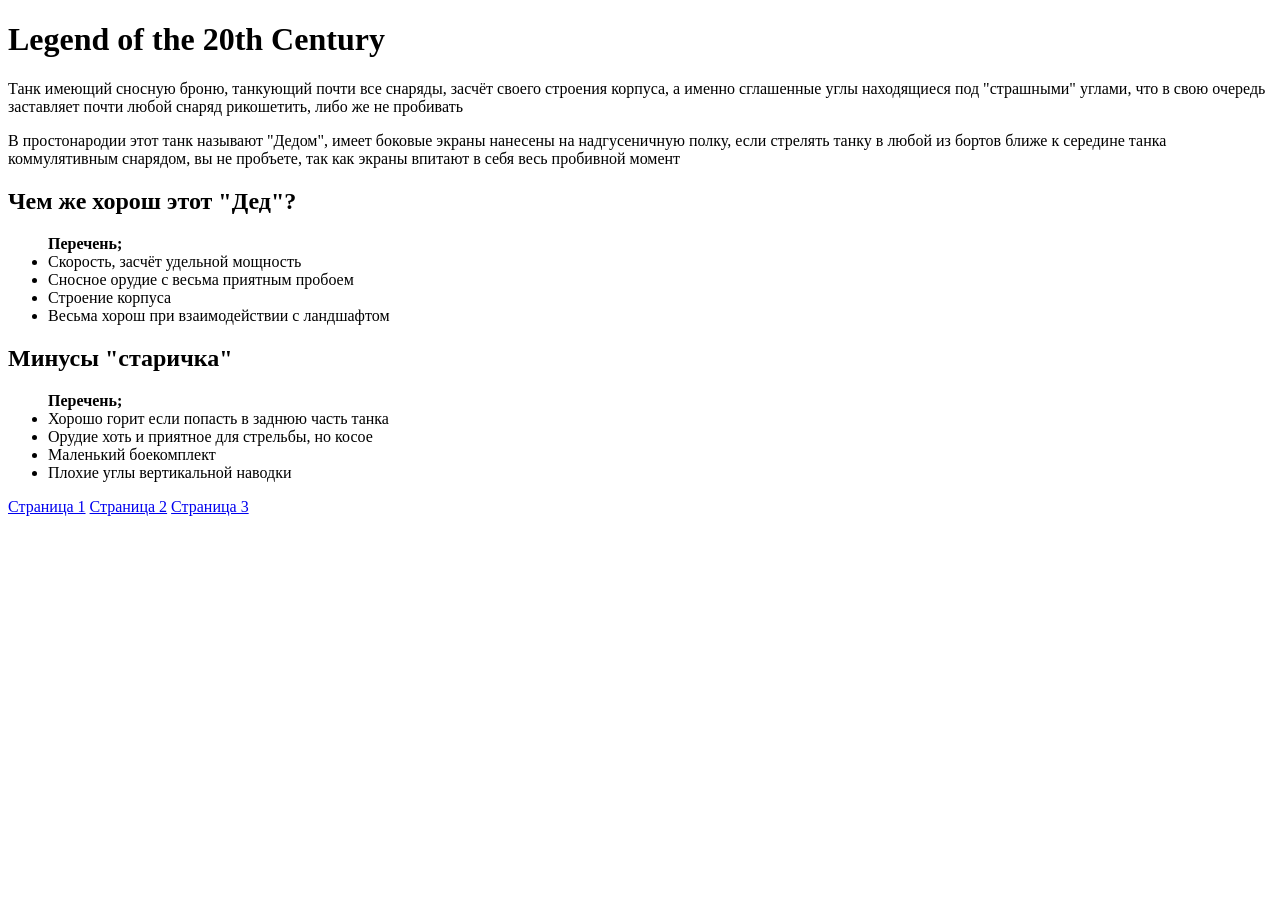
<file: IS-7Dz/index.html>
<!DOCTYPE html>
<head>
    <meta charset="utf-8">
    <meta name="viewport" content="width=device-width, initial-scale=1">
    <title>Is-7, world giant of 20 century</title>
    <link rel="stylesheet" type="text/css" href="E:\IS-7Dz\Style\Style.css">
</head>
<body>
<div class="content-wrapper">
<h1 id="Mega"><b>Legend of the 20th Century</b></h1>
<p>Танк имеющий сносную броню, танкующий почти все снаряды, засчёт своего строения корпуса, а именно сглашенные углы находящиеся под "страшными" углами, что в свою очередь заставляет почти любой снаряд рикошетить, либо же не пробивать</p>
<p>В простонародии этот танк называют "Дедом", имеет боковые экраны нанесены на надгусеничную полку, если стрелять танку в любой из бортов ближе к середине танка коммулятивным снарядом, вы не пробъете, так как экраны впитают в себя весь пробивной момент</p>
<h2>Чем же хорош этот "Дед"?</h2>
<ul><b>Перечень;</b>
    <li>Скорость, засчёт удельной мощность</li>
    <li>Сносное орудие с весьма приятным пробоем</li>
    <li>Строение корпуса</li>
    <li>Весьма хорош при взаимодействии с ландшафтом</li>
</ul>
<h2>Минусы "старичка"</h2>
<ul><b>Перечень;</b>
   <li>Хорошо горит если попасть в заднюю часть танка</li>
   <li>Орудие хоть и приятное для стрельбы, но косое</li>
    <li>Маленький боекомплект</li>
   <li>Плохие углы вертикальной наводки</li>
</ul>
</div>
<div>
	<nav class="menu">
        <a class="menu-link" href="E:\IS-7Dz\index.html">Страница 1</a>
        <a class="menu-link" href="E:\IS-7Dz\Pages\pagecontacs.html" target="_blank">Страница 2</a>
        <a class="menu-link" href="E:\IS-7Dz\Pages\pageimg.html" target="_blank">Страница 3</a>
</nav>
</div>
</body>
</html>
</file>
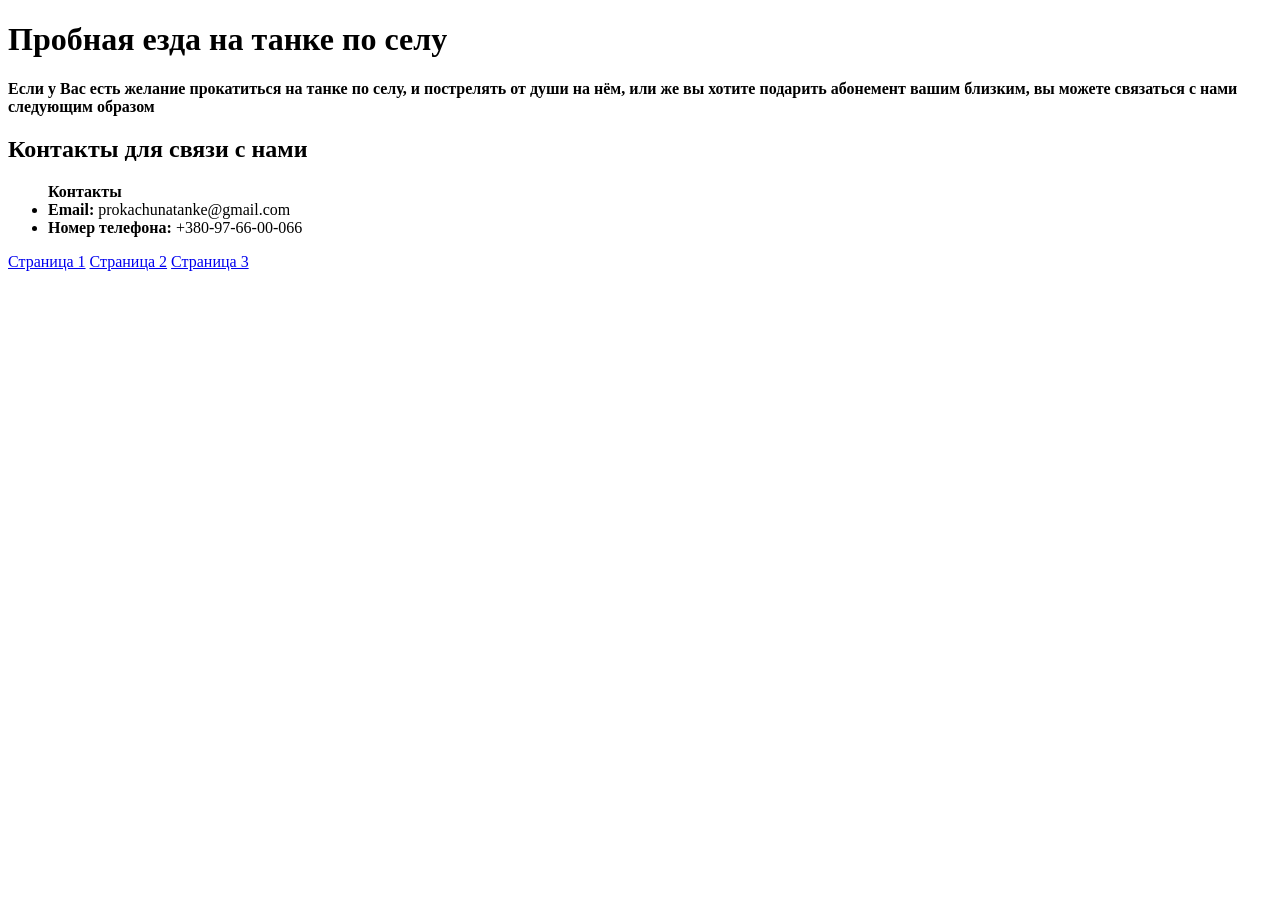
<file: IS-7Dz/Pages/pagecontacs.html>
<!DOCTYPE html>
<head>
    <meta charset="utf-8">
    <meta name="viewport" content="width=device-width, initial-scale=1">
    <title>Contact Us Page</title>
    <link rel="stylesheet" type="text/css" href="E:\IS-7Dz\Style\Style.css">
</head>
<body>
<div class="content-wrapper">
<h1>Пробная езда на танке по селу</h1>
<p><b>Если у Вас есть желание прокатиться на танке по селу, и пострелять от души на нём, или же вы хотите подарить абонемент вашим близким, вы можете связаться с нами следующим образом</b></p>
<h2>Контакты для связи с нами</h2>
<ul><b>Контакты</b>
   <li><b>Email:</b> prokachunatanke@gmail.com</li>
   <li><b>Номер телефона:</b> +380-97-66-00-066</li>
</ul>
</div>
<nav class="menu">
    <a class="menu-link" href="E:\IS-7Dz\index.html">Страница 1</a>
    <a class="menu-link" href="E:\IS-7Dz\Pages\pagecontacs.html" target="_blank">Страница 2</a>
    <a class="menu-link" href="E:\IS-7Dz\Pages\pageimg.html" target="_blank">Страница 3</a>
</nav>
</body>
</html>
</file>
